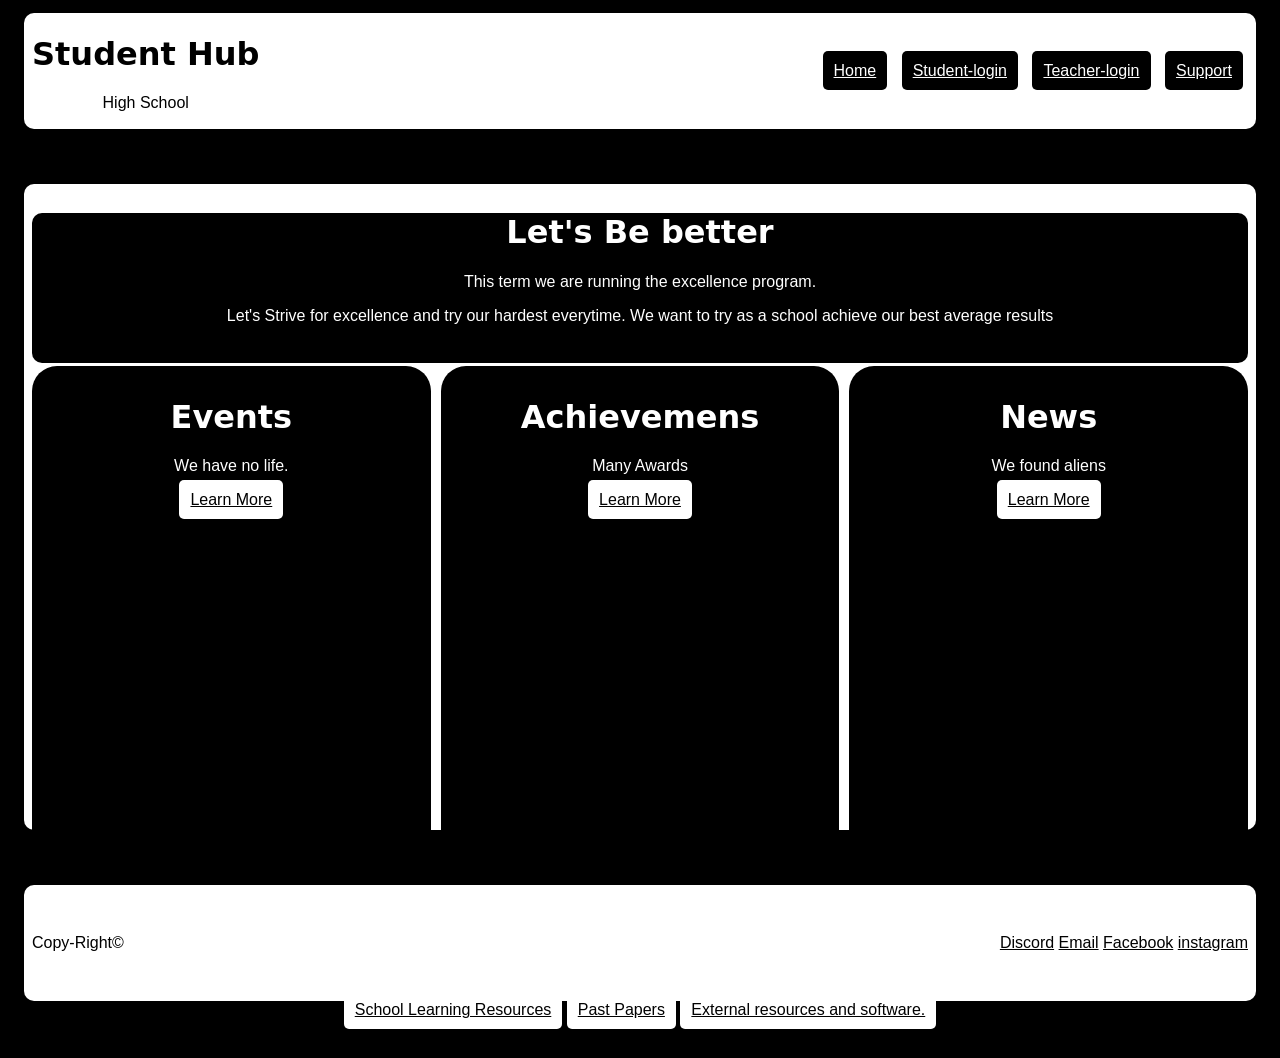
<file: index.html>
<!DOCTYPE html>
<html lang="en">
<head>
    <meta charset="UTF-8">
    <meta name="viewport" content="width=device-width, initial-scale=1.0">
    <title>Student-Hub</title>
    <link rel="stylesheet" href="https://cdnjs.cloudflare.com/ajax/libs/font-awesome/6.5.1/css/all.min.css">
    <link rel="stylesheet" href="./src/style.css">
</head>
<body>
    <header class="container-header">
        <div class="title">
            <h1>Student Hub</h1>
            <p>High School</p>
        </div>
        <div>
            <nav>
                <a href="#" class="btn" id="home">Home</a>
                <a href="./User/student/login.php" class="btn" id="student-login">Student-login</a>
                <a href="./admin/Teacher_login_page.php" class="btn" id="Teacher-login">Teacher-login</a>
                <a href="#" class="btn" id="Support">Support</a>
            </nav>
        </div>
    </header>
    <div class="container-lg">
        <div id="content" class="content">
            <div class="Top">
                <h1>Let's Be better</h1>
                <p>This term we are running the excellence program.</p>
                <p>Let's Strive for excellence and try our hardest everytime. We want to try as a school achieve our best average results</p>
            </div>

            <div class="pricing">
                <div href="#" class="card" id="tier">
                    <h1>Events</h1>
                    <p>We have no life.</p>
                    <a href="#" class="btn-white" id="contact" name="contact">Learn More</a>
                </div>
                <div href="#" class="card" id="tier">
                    <h1>Achievemens</h1>
                    <p>Many Awards</p>
                    <a href="#" class="btn-white" id="contact" name="contact">Learn More</a>
                </div>
                <div href="#" class="card" id="tier">
                    <h1>News</h1>
                    <p>We found aliens</p>
                    <a href="#" class="btn-white" id="contact" name="contact">Learn More</a>
                </div>
            </div>
        </div>
        <div class="Top">
            <h1>Learning Resources</h1>
            <p>More provided learning resources.</p>
            <nav>
                <a class="btn-white" href="#">School Learning Resources</a>
                <a class="btn-white" href="#">Past Papers</a>
                <a class="btn-white" href="#">External resources and software.</a>
            </nav>
        </div>
        <div id="support-page" class="support-page" style="display: none;">
            <h1>Support</h1>
            <p>Please Go see an IT person and your administation for assistance with your IT troubles. This page is simply a gateway for the administation page and login portals.</p>
        </div>
    </div>
    <footer class="container-header">
        <p>Copy-Right©</p>
        <nav>
            <a class="forgot-password" href="#">Discord</a>
            <a type="email" class="forgot-password" href="#">Email</a>
            <a class="forgot-password" href="#">Facebook</a>
            <a class="forgot-password" href="#">instagram</a>
        </nav>
    </footer>
</body>
<script type="module" src="main.js"></script>

</html>
</file>
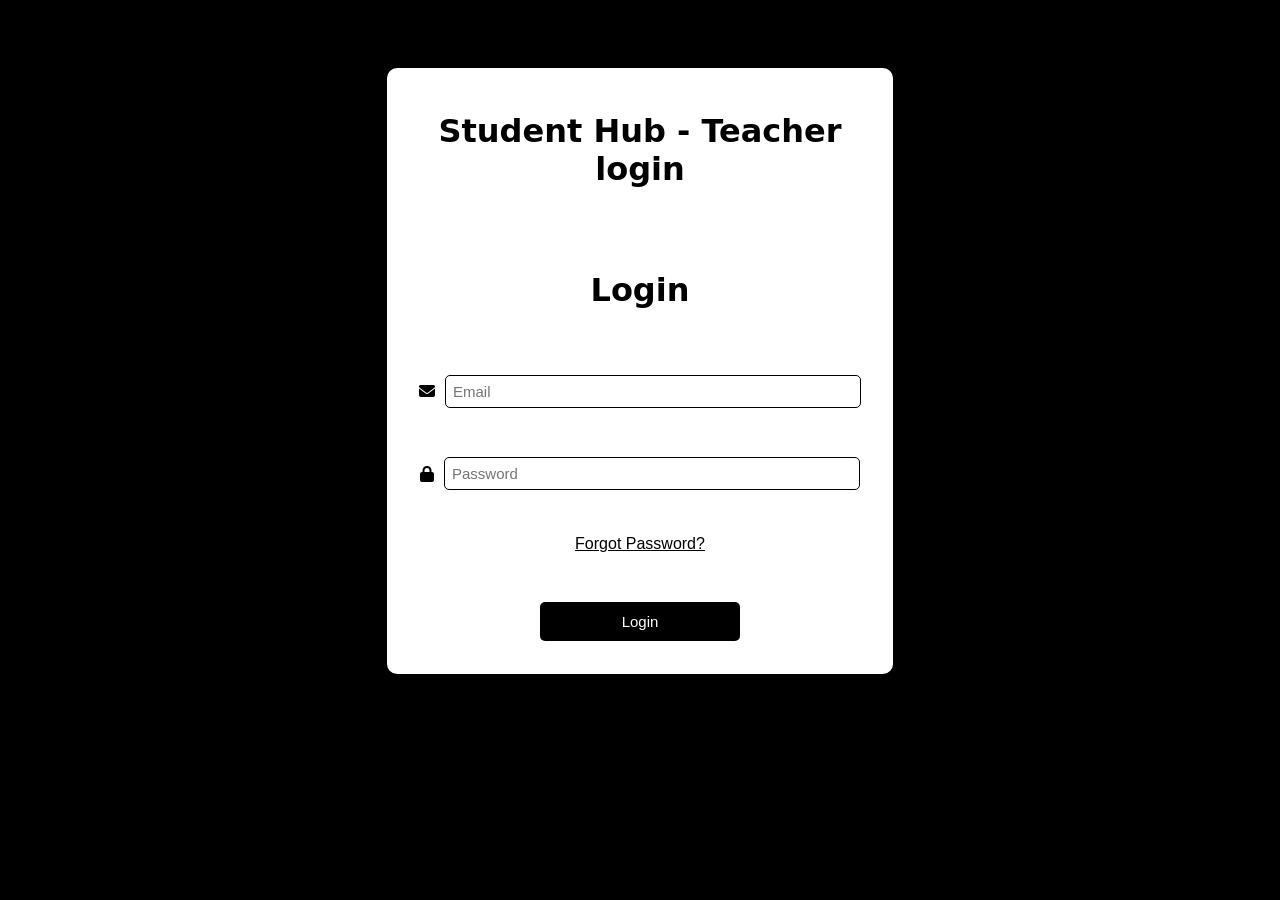
<file: admin/Teacher_login_page.html>
<!DOCTYPE html>
<html lang="en">
<head>
    <meta charset="UTF-8">
    <meta name="viewport" content="width=device-width, initial-scale=1.0">
    <title>Student Hub- Admin login</title>
    <link rel="stylesheet" href="https://cdnjs.cloudflare.com/ajax/libs/font-awesome/6.5.1/css/all.min.css">
    <link rel="stylesheet" href="../src/style.css">
</head>
<body>
    <form method="post" action="./src/login.php">
        <div class="container" id="login">
            <h1 class="Company-name">Student Hub - Teacher login</h1>
            <h1>Login</h1>
            <div class="input-group">
                <i class="fas fa-envelope"></i>
                <input type="email" name="email" id="email" placeholder="Email" required>
            </div>
            <div class="input-group">
                <i class="fas fa-lock"></i>
                <input type="password" name="password" id="password" placeholder="Password" required>
            </div>
            <a href="#" class="forgot-password" id="forgot-password-btn">Forgot Password?</a>
            <div class="input-group">
                <input type="submit" class="btn" value="Login" name="signIn" id="login-btn">
            </div>
        </div>
    </form>
    <div class="container" id="forgot-password" style="display: none;">
        <h1>Forgot password</h1>
        <p>In the case that you have forgotten your log in credentials please contact a administator at your institution to recover your details.</p>
        <p>If furthur support is needed, please contact our support page</p>
        <a href="#" class="support-page" id="support-page">Support Page</a>
        <div class="input-group">
            <input type="submit" class="btn" value="Back to login" id="back-to-login-btn">
        </div>
    </div>
</body>
<script type="module" src="src/login.js"></script>
</html>
</file>
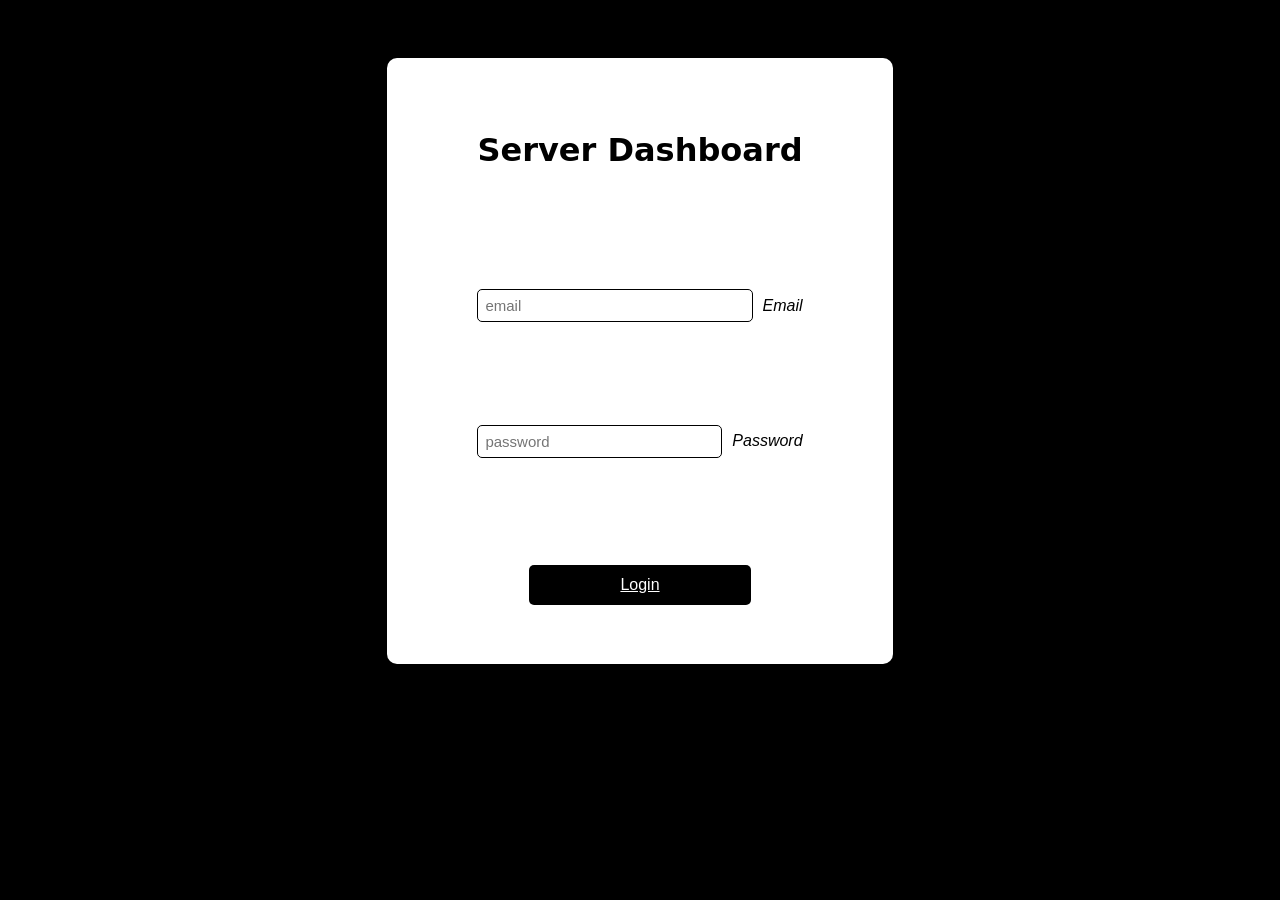
<file: src/db.html>
<!DOCTYPE html>
<html lang="en">
<head>
    <meta charset="UTF-8">
    <meta name="viewport" content="width=device-width, initial-scale=1.0">
    <title>Document</title>
    <link rel="stylesheet" href="../src/style.css">
</head>
<body>
    <div class="container">
        <h1>Server Dashboard</h1>
        <div class="input-group">
            <input type="email" name="email" placeholder="email" required autocomplete="email">
            <i>Email</i>
        </div>
        <div class="input-group">
            <input type="password" name="password" placeholder="password" required autocomplete="current-password">
            <i>Password</i>
        </div>

        <div class="input-group">
            <a type="submit" class="btn" value="Login" name="signIn" id="login-btn" href="https://youtu.be/hhuEsj93Q1U?si=jIPgmrli5MCNnqpu">Login</a>
        </div>
    </div>
</body>
</html>
</file>
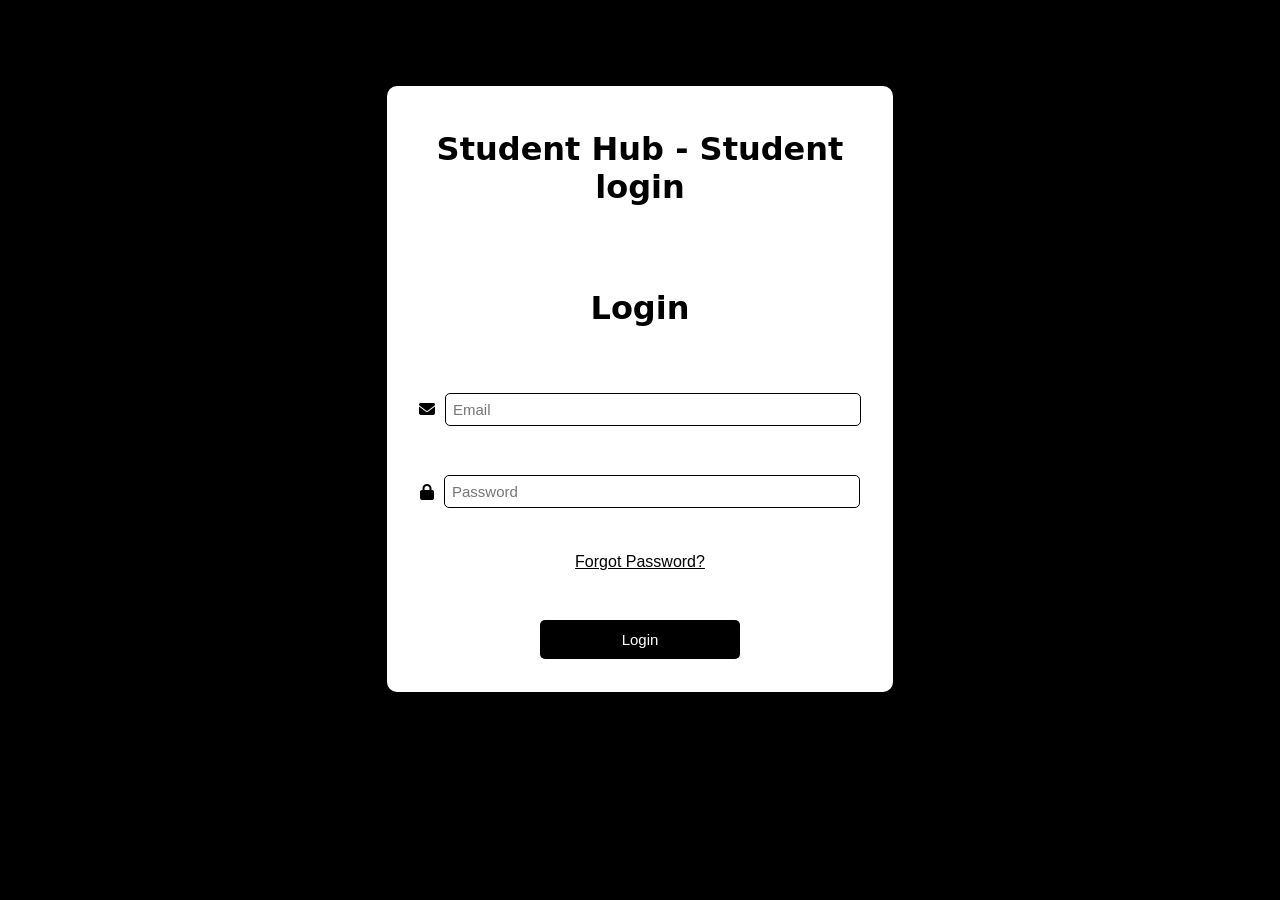
<file: User/student/login.html>
<!DOCTYPE html>
<html lang="en">
<head>
    <meta charset="UTF-8">
    <meta name="viewport" content="width=device-width, initial-scale=1.0">
    <title>Student Hub- Admin login</title>
    <link rel="stylesheet" href="https://cdnjs.cloudflare.com/ajax/libs/font-awesome/6.5.1/css/all.min.css">
    <link rel="stylesheet" href="../../src/style.css">
</head> 7
<body>
    <form method="post" action="../src/regester.php">
        <div class="container" id="login">
            <h1 class="Company-name">Student Hub - Student login</h1>
            <h1>Login</h1>
            <div class="input-group">
                <i class="fas fa-envelope"></i>
                <input type="email" name="email" id="email" placeholder="Email" required>
            </div>
            <div class="input-group">
                <i class="fas fa-lock"></i>
                <input type="password" name="password" id="password" placeholder="Password" required>
            </div>
            <a href="#" class="forgot-password" id="forgot-password-btn">Forgot Password?</a>
            <div class="input-group">
                <input type="submit" class="btn" value="Login" name="signIn" id="login-btn">
            </div>
        </div>
    </form>
    <div class="container" id="forgot-password" style="display: none;">
        <h1>Forgot password</h1>
        <p>In the case that you have forgotten your log in credentials please contact a administator at your institution to recover your details.</p>
        <p>If furthur support is needed, please contact our support page</p>
        <a href="#" class="support-page" id="support-page">Support Page</a>
        <div class="input-group">
            <input type="submit" class="btn" value="Back to login" id="back-to-login-btn">
        </div>
    </div>
</body>
<script type="module" src="../src/main.js"></script>
</html>
</file>
<file: src/style.css>
body {
    background-color: black;
    place-items: center;
    display:grid;
    font-family: 'Lucida Sans', 'Lucida Sans Regular', 'Lucida Grande', 'Lucida Sans Unicode', Geneva, Verdana, sans-serif;
}

.react {
    background-image: url('../assets/REACT.svg');
    height: 50px;
    width: 50px;
    background-repeat: no-repeat;
    background-position: center;
    border: none;
    border-radius: 15px;
    transition: 0.2s linear;
    background-color: rgba(245, 222, 179, 0);

}

.react:hover {
    background-image: url('../assets/REACT.svg');
    height: 50px;
    width: 50px;
    background-repeat: no-repeat;
    background-color: rgba(188, 190, 190, 0.548);
    border: none;
    border-radius: 5px;
    background-position: center;

}

.profile{
    display:grid;
    padding: 5px;
    
    width: auto;
    margin: 1px;
    height: auto;
    text-align: center;
    vertical-align: center;
    align-items: center;
    align-items: flex-start;
}

.divide{
    background-color: black;
    height:1px;
    width: 250px;
}

.logo  {
    background-image: url('../assets/book.svg');
    height: 70px;
    width: 70px;
}

.message{
    padding:20px;
    border: 1px black solid;
    border-radius: 5px;
    font-size: larger;
    text-align: left;

}

.pfp {
    height: 50px;
    width: 50px;
    background-image: url(../assets/user-default-pfp.svg);
    background-position: center;
    background-repeat: no-repeat;
    background-size: 100%;
    border-radius: 50%;
    padding: 1px;
    border: black 1px solid;
    transition: 0.2s linear;
}


.pfp:hover {
    height: 51px;
    width: 51px;
    background-image: url(../assets/user-default-pfp.svg);
    background-position: center;
    background-repeat: no-repeat;
    background-size: 100%;
    border-radius: 50%;
    padding: 1px;
    background-color: rgba(65, 65, 65, 0.103);
    border: rgb(65, 64, 64) 1px solid;

}

.person{
    
    display: flex;
    gap: 10px;

}

.timetable {
    background-color: white;    
    margin-bottom: 1px;
    border-radius: 5px;
    margin: 1px auto;
    border: 1px solid black;
    display: block;
    padding: 10px;
    height: auto;
    align-items: center;
    place-items: center;
    text-align: center;
}

.time{
    width: 20%;
}

.break{
    background-color: rgba(0, 0, 0, 0.493);
    color: white;
}

td {
    padding: 10px;
}

.timetable-element {
    width: auto;
}

.post {
    display: grid;
    border: solid, black, 1px;
    margin: 10px auto;
    padding: 10px;
    width: 85vw;
    height: 50%;

}
p {
    font-family: 'Segoe UI', Tahoma, Geneva, Verdana, sans-serif;
}

.support-page{
    color: black;
}

.card {
    color: white;
    padding: 10px;
    background-color: black;
    border: solid, rgba(0, 0, 0, 0), 0px;
    border-radius: 5px;
    margin-top: 1px;
    width: 50%;
    border-radius: 25px;
    align-items: center;
    text-align: center;
    cursor: pointer;
    height: 500px;
    transition: linear 0.2s;
}

.card:hover {
    color: white;
    padding: 10px;
    background-color: black;
    border: solid, rgba(0, 0, 0, 0), 0px;
    border-radius: 10px;
    margin-top: 1px;
    width: 100%;
    align-items: center;
    text-align: center;
    cursor: pointer;
    height: 500px;
}

.pricing {
    display: flex;
    gap: 10px;
    height: 100%;
}

header {
    display: flex;
    color: white;
    vertical-align: middle;
}

table {
    display: flex;
    margin: 5px;
    padding: 5px;
    border-radius: 5px;
    align-items: center;
    place-items: center;
    overflow: scroll;
}


th{
    font-size: larger;
    background-color: black;
    color: white;
    padding-bottom: 10px;
    padding:5px;
}

td {
    font-size: large;
    border: solid, rgb(0, 0, 0), 1px;
    text-align: center;
    padding: 5px;

}

tr {
    border-bottom: solid, rgb(255, 0, 0), 4px;
}

.category {
    margin: 5px;
}

.Company-name {
    font-family:system-ui, -apple-system, BlinkMacSystemFont, 'Segoe UI', Roboto, Oxygen, Ubuntu, Cantarell, 'Open Sans', 'Helvetica Neue', sans-serif;
}

h1 {
    font-family:system-ui, -apple-system, BlinkMacSystemFont, 'Segoe UI', Roboto, Oxygen, Ubuntu, Cantarell, 'Open Sans', 'Helvetica Neue', sans-serif;
}

section {
    display:grid;
    padding: 20px;
    padding-bottom: 100px;
    background-color: rgba(240, 248, 255, 0.75);
    gap: 5px;
    border-radius: 5px;
    align-items: center;
    justify-content: center;
}

form{
    padding: 5px;
    margin: 5px;
}

.actions{
    padding-bottom: 20px;
    padding-top: 10px;
}

.forgot-password {
    color: black;
}

.forgot-password:hover {
    color: rgba(0, 0, 0, 0.493);
}

.homepage {
    color: black;
}

.btn {
    color: white;
    padding: 10px;
    background-color: black;
    border: solid, rgba(0, 0, 0, 0), 1px;
    border-radius: 5px;
    margin: 10px;
    width: 200px;
    cursor: pointer;
    margin: 5px;
    transition: 0.2s linear;
}

.btn:hover {
    color: black;
    padding: 10px;
    background-color: rgb(255, 255, 255);
    border: solid, rgba(0, 0, 0, 1), 1px;
    border-radius: 5px;
    margin: 10px;
    width: 200px;
    cursor: pointer;
    margin: 5px;
}

.Top {
    margin: 2px auto;
    background-color: black;
    height: 150px;
    width: auto;
    color: white;
    border-radius: 10px;
    transition: 0.2s linear;
    text-align: center;
    align-items: center;
    vertical-align: center;
}

.Top:hover {
    margin: 2px auto;
    background-color: black;
    height: 170px;
    width: auto;
    color: white;
    text-align: center;
    align-items: center;
    vertical-align: center;
    place-items: center;
}

.btn-white {
    color: black;
    padding: 10px;
    background-color: white;
    border: solid, rgba(0, 0, 0, 0), 1px;
    border-radius: 5px;
    margin-top: 1px;
    width: 200px;
    cursor: pointer;
    transition: 0.2s linear;
}

.btn-white:hover {
    color: rgb(255, 255, 255);
    padding: 10px;
    background-color: rgb(0, 0, 0);
    border: solid, rgb(255, 255, 255), 1px;
    border-radius: 5px;
    margin-top: 1px;
    width: 200px;
    cursor: pointer;
}

.create_post {
    display: flex;
    background-color: rgba(255, 255, 255, 0);
    margin-bottom: 5px;
    padding: 10px;
    border-radius: 5px;
}


.container{
    background:#fff;
    width:500px;
    height: 600px;
    padding:0.2rem;
    margin:50px auto;
    border-radius:10px;
    display: grid;
    justify-content: center;
    align-items: center;
    text-align: center;
    transition: 0.2s linear;
}


.container-lg{
    background:#fff;
    width:95vw;
    height: 70vh;
    padding:0.5rem;
    margin:50px auto;
    border-radius:10px;
    align-items: center;
    text-align: center;
}

.container-l{
    background:#fff;
    width:95vw;
    height: 10vh;
    padding:0.5rem;
    margin:50px auto;
    border-radius:10px;
    
    align-items: center;
    text-align: center;
}

.container-header{
    background:#fff;
    width:95vw;
    height: 100px;
    padding:0.5rem;
    margin:5px auto;
    border-radius:10px;
    display: flex;
    justify-content: space-between;
    align-items: center;
    text-align: center;
    color:black;
}

.container-list{
    width:95vw;
    background-color: white;
    gap: 5px;
    padding:0.2rem;
    margin:50px auto;
    padding-bottom: 100px;
    border-radius:10px;
    align-items: center;
    justify-content: center;
}

input{
    color:inherit;
    width:80%;
    background-color:transparent;
    border: 1px solid black;
    border-radius: 5px;
    padding:7px;
    font-size:15px;
    transition: 0.3s linear;
}

input:hover{
    color:inherit;
    width:80%;
    background-color:transparent;
    border: 2px solid rgba(0, 0, 0, 0.719);
    border-radius: 5px;
    padding:7px;
    font-size:15px;
}
.input-group{
    display: flex;
    gap: 10px;
    place-items: center;
    padding:1% 0;
    position:relative;
    justify-content: center;
    align-items: center;

}
.input-group i{
    color:black;
}

.global_posts{
    background-color: white;    
    margin-bottom: 5px;
    border-radius: 5px;
    margin: 1px auto;
    border: 1px solid black;
    display: grid;
    width: auto;
    overflow: auto;
}

.teacher-table {
    background-color: white;    
    margin-bottom: 5px;
    border-radius: 5px;
    margin: 1px auto;
    border: 1px solid black;
    display: grid;
    width: auto;
    overflow: auto;
}

.student-table {
    background-color: white;    
    margin-bottom: 5px;
    border-radius: 5px;
    margin: 1px auto;
    border: 1px solid black;
    display: grid;
    width: auto;
    overflow: auto;
}


@keyframes background-animation {

}
</file>
